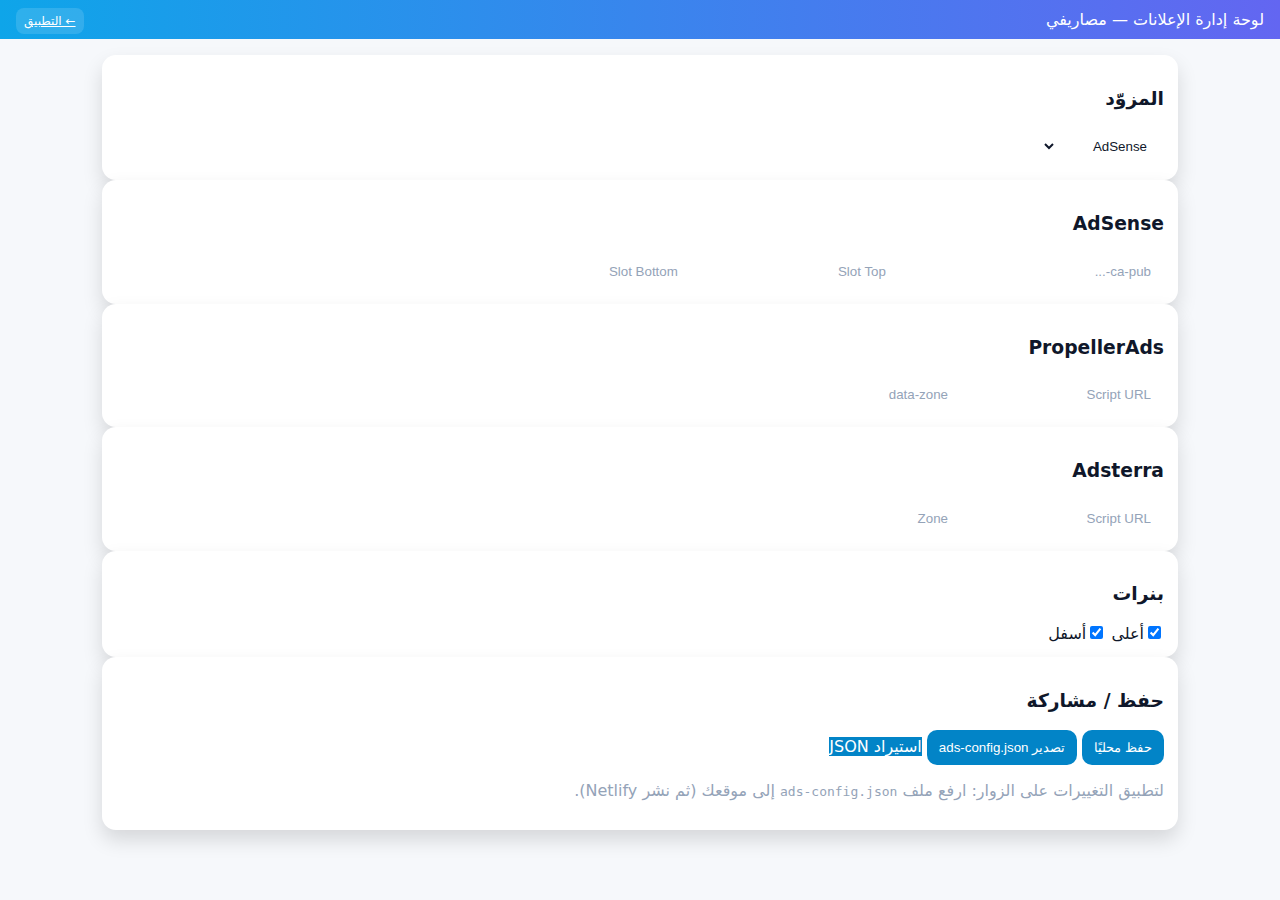
<file: admin.html>
<!doctype html>
<html lang="ar" dir="rtl"><head><meta charset="utf-8"><meta name="viewport" content="width=device-width, initial-scale=1">
<title>لوحة إدارة الإعلانات • مصاريفي</title>
<link rel="stylesheet" href="styles.css"></head>
<body>
<header class="topbar"><div class="brand">لوحة إدارة الإعلانات — مصاريفي</div><div class="actions"><a href="./index.html" class="btn small">← التطبيق</a></div></header>
<main class="container">
<section class="card"><h3>المزوّد</h3><div class="row"><select id="provider">
<option value="adsense">AdSense</option><option value="propeller">PropellerAds</option><option value="adsterra">Adsterra</option><option value="none">None</option>
</select></div></section>
<section class="card"><h3>AdSense</h3><div class="row">
<input id="adsense_client" placeholder="ca-pub-..." style="min-width:260px">
<input id="adsense_slot_top" placeholder="Slot Top">
<input id="adsense_slot_bottom" placeholder="Slot Bottom">
</div></section>
<section class="card"><h3>PropellerAds</h3><div class="row"><input id="propeller_script_src" placeholder="Script URL"><input id="propeller_zone" placeholder="data-zone"></div></section>
<section class="card"><h3>Adsterra</h3><div class="row"><input id="adsterra_script_src" placeholder="Script URL"><input id="adsterra_zone" placeholder="Zone"></div></section>
<section class="card"><h3>بنرات</h3><div class="row">
<label class="switch"><input type="checkbox" id="banner_top_enabled" checked><span></span></label><span>أعلى</span>
<label class="switch"><input type="checkbox" id="banner_bottom_enabled" checked><span></span></label><span>أسفل</span>
</div></section>
<section class="card"><h3>حفظ / مشاركة</h3><div class="row">
<button id="saveLocal" class="btn">حفظ محليًا</button>
<button id="exportJson" class="btn">تصدير ads-config.json</button>
<label class="btn">استيراد JSON<input type="file" id="importFile" accept="application/json" style="display:none"></label>
<p style="color:#94a3b8">لتطبيق التغييرات على الزوار: ارفع ملف <code>ads-config.json</code> إلى موقعك (ثم نشر Netlify).</p>
</div></section>
</main>
<script>
const LS_KEY='me_ads_config';
async function loadCfg(){ try{const s=localStorage.getItem(LS_KEY); if(s) return JSON.parse(s);}catch(e){} try{const r=await fetch('./ads-config.json',{cache:'no-cache'}); if(r.ok) return await r.json();}catch(e){} return null; }
function bind(cfg){ provider.value=cfg?.provider||'none'; adsense_client.value=cfg?.adsense?.client||''; adsense_slot_top.value=cfg?.adsense?.slot_top||''; adsense_slot_bottom.value=cfg?.adsense?.slot_bottom||''; propeller_script_src.value=cfg?.propeller?.script_src||''; propeller_zone.value=cfg?.propeller?.data_zone||''; adsterra_script_src.value=cfg?.adsterra?.script_src||''; adsterra_zone.value=cfg?.adsterra?.zone||''; banner_top_enabled.checked=cfg?.banners?.top?.enabled??true; banner_bottom_enabled.checked=cfg?.banners?.bottom?.enabled??true; }
function collect(){ return { provider:provider.value, adsense:{client:adsense_client.value.trim(),slot_top:adsense_slot_top.value.trim(),slot_bottom:adsense_slot_bottom.value.trim()}, propeller:{script_src:propeller_script_src.value.trim(),data_zone:propeller_zone.value.trim()}, adsterra:{script_src:adsterra_script_src.value.trim(),zone:adsterra_zone.value.trim()}, banners:{ top:{enabled:banner_top_enabled.checked}, bottom:{enabled:banner_bottom_enabled.checked} } };}
function download(filename, text){ const blob=new Blob([text],{type:'application/json'}); const url=URL.createObjectURL(blob); const a=document.createElement('a'); a.href=url; a.download=filename; a.style.display='none'; document.body.appendChild(a); a.click(); setTimeout(()=>{URL.revokeObjectURL(url); a.remove();},0);}
saveLocal.onclick=()=>{ localStorage.setItem(LS_KEY, JSON.stringify(collect())); alert('تم الحفظ في متصفحك. لعموم الزوار: صدّر وارفع ads-config.json.'); };
exportJson.onclick=()=> download('ads-config.json', JSON.stringify(collect(),null,2));
importFile.onchange=async e=>{ const f=e.target.files[0]; if(!f) return; const txt=await f.text(); try{ bind(JSON.parse(txt)); }catch(_){ alert('ملف غير صالح'); } };
loadCfg().then(cfg=> bind(cfg||{}));
</script>
</body></html>
</file>
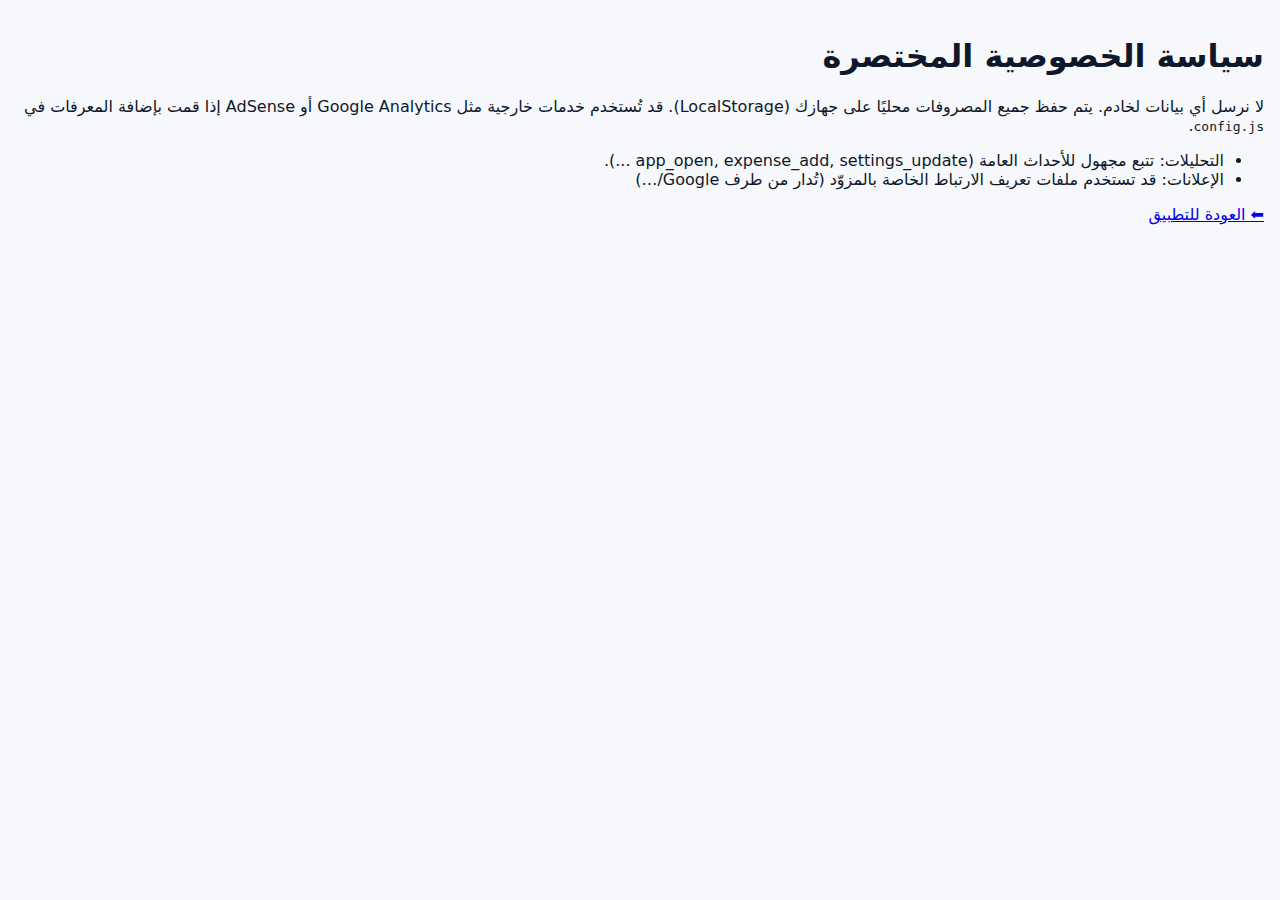
<file: privacy.html>
<!doctype html>
<html lang="ar" dir="rtl">
<head><meta charset="utf-8"><meta name="viewport" content="width=device-width, initial-scale=1">
<title>الخصوصية • مصاريفي</title><link rel="stylesheet" href="./styles.css"></head>
<body style="padding:16px">
  <h1>سياسة الخصوصية المختصرة</h1>
  <p>لا نرسل أي بيانات لخادم. يتم حفظ جميع المصروفات محليًا على جهازك (LocalStorage). قد تُستخدم خدمات خارجية مثل Google Analytics أو AdSense إذا قمت بإضافة المعرفات في <code>config.js</code>.</p>
  <ul>
    <li>التحليلات: تتبع مجهول للأحداث العامة (app_open, expense_add, settings_update ...).</li>
    <li>الإعلانات: قد تستخدم ملفات تعريف الارتباط الخاصة بالمزوّد (تُدار من طرف Google/…)</li>
  </ul>
  <p><a href="./index.html">⬅ العودة للتطبيق</a></p>
</body></html>
</file>
<file: styles.css>
:root{--bg:#0b1220;--card:#0f172a;--text:#e2e8f0;--muted:#94a3b8;--primary:#0ea5e9;--danger:#ef4444;--ok:#22c55e}
@media (prefers-color-scheme: light){
  :root{--bg:#f6f8fb;--card:#fff;--text:#0f172a;--muted:#64748b;--primary:#0284c7;--danger:#b91c1c;--ok:#16a34a}
}
*{box-sizing:border-box}
html,body{height:100%}
body{margin:0;background:var(--bg);color:var(--text);font-family:system-ui,-apple-system,Segoe UI,Roboto,Helvetica,Arial,sans-serif}
.topbar{display:flex;justify-content:space-between;align-items:center;padding:10px 16px;background:linear-gradient(90deg,#0ea5e9,#6366f1);color:#fff;position:sticky;top:0;z-index:10}
.topbar .brand{display:flex;gap:8px;align-items:center}
.brand img{width:24px;height:24px;border-radius:6px}
.topbar .btn{background:#ffffff22;border:0;color:#fff;padding:6px 10px;border-radius:8px}
.topbar .btn.small{font-size:12px}
.container{max-width:1100px;margin:16px auto;padding:0 12px}
.grid{display:grid;gap:12px}
.summary{grid-template-columns:repeat(auto-fit,minmax(220px,1fr))}
.card{background:var(--card);border-radius:14px;padding:14px;box-shadow:0 10px 20px #0002}
.kpi .label{color:var(--muted);font-size:13px}
.kpi .value{font-size:22px;font-weight:800}
#budgetBox.over{outline:2px solid var(--danger)}
.controls .row,.list .row{display:flex;gap:8px;flex-wrap:wrap;align-items:center}
input,select,button{padding:10px 12px;border-radius:10px;border:1px solid #ffffff20;background:#ffffff08;color:var(--text)}
input::placeholder{color:#94a3b8}
.btn{background:var(--primary);border:none;color:#fff;cursor:pointer}
.btn.small{padding:6px 8px;font-size:12px}
.btn.danger{background:var(--danger)}
.table{overflow:auto}
table{width:100%;border-collapse:collapse}
th,td{padding:8px;border-bottom:1px solid #ffffff14}
.btn.small.edit{background:#22c55e}
.btn.small.del{background:#ef4444}
.charts .row{display:grid;grid-template-columns:1fr 1fr;gap:12px}
@media (max-width:820px){.charts .row{grid-template-columns:1fr}}
.footer{text-align:center;padding:20px;color:var(--muted)}
.ad-box{margin:8px auto;max-width:1100px;padding:4px;min-height:60px}
.ad-hero{margin:8px auto;max-width:1100px;min-height:120px;border-radius:14px;overflow:hidden;background:#ffffff10}
.ad-sticky{position:sticky;bottom:0;left:0;right:0;background:#0f172a;border-top:1px solid #ffffff20;min-height:70px;z-index:25}
.toasty{position:fixed;left:50%;transform:translateX(-50%);bottom:90px;background:#000c;color:#fff;padding:10px 16px;border-radius:10px;opacity:0;transition:.2s;z-index:45}
.toasty.show{opacity:1}
.modal{display:none;position:fixed;inset:0;background:#0008;z-index:60}
.modal-content{background:var(--card);color:var(--text);padding:16px;border-radius:16px;width:min(560px,calc(100% - 24px));margin:8vh auto;box-shadow:0 10px 30px #0008}
.modal .close{float:right;cursor:pointer;font-size:22px}
.fab{position:fixed;right:max(16px,env(safe-area-inset-right));bottom:calc(70px + env(safe-area-inset-bottom));z-index:40;width:56px;height:56px;border-radius:28px;background:linear-gradient(135deg,var(--primary),#22c55e);color:#fff;border:none;box-shadow:0 10px 20px #0005;font-size:26px;line-height:56px;text-align:center}
.tabbar{position:fixed;left:0;right:0;bottom:0;z-index:30;padding:env(safe-area-inset-bottom);background:var(--card);border-top:1px solid #ffffff20;display:flex;justify-content:space-around}
.tabbar .tab{background:transparent;border:none;color:var(--text);font-size:22px;padding:10px 20px}
.tabbar .tab.active{color:var(--primary)}
[data-section]{display:none}
[data-section].active{display:block}
</file>
